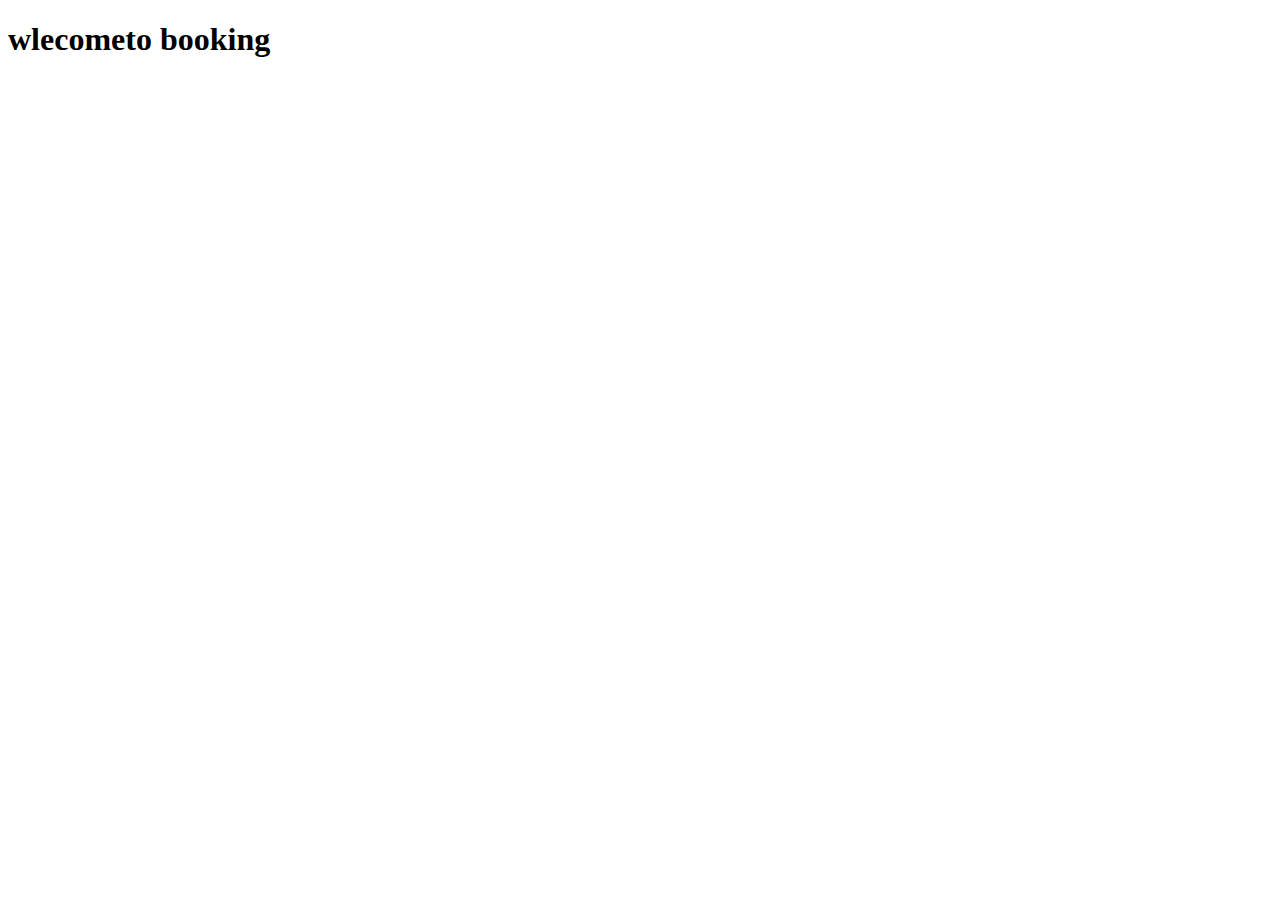
<file: book appoinment.html>
<!DOCTYPE html>
<html lang="en">
<head>
    <meta charset="UTF-8">
    <meta name="viewport" content="width=device-width, initial-scale=1.0">
    <title>Document</title>
</head>
<body>
    <h1>wlecometo booking</h1>
</body>
</html>
</file>
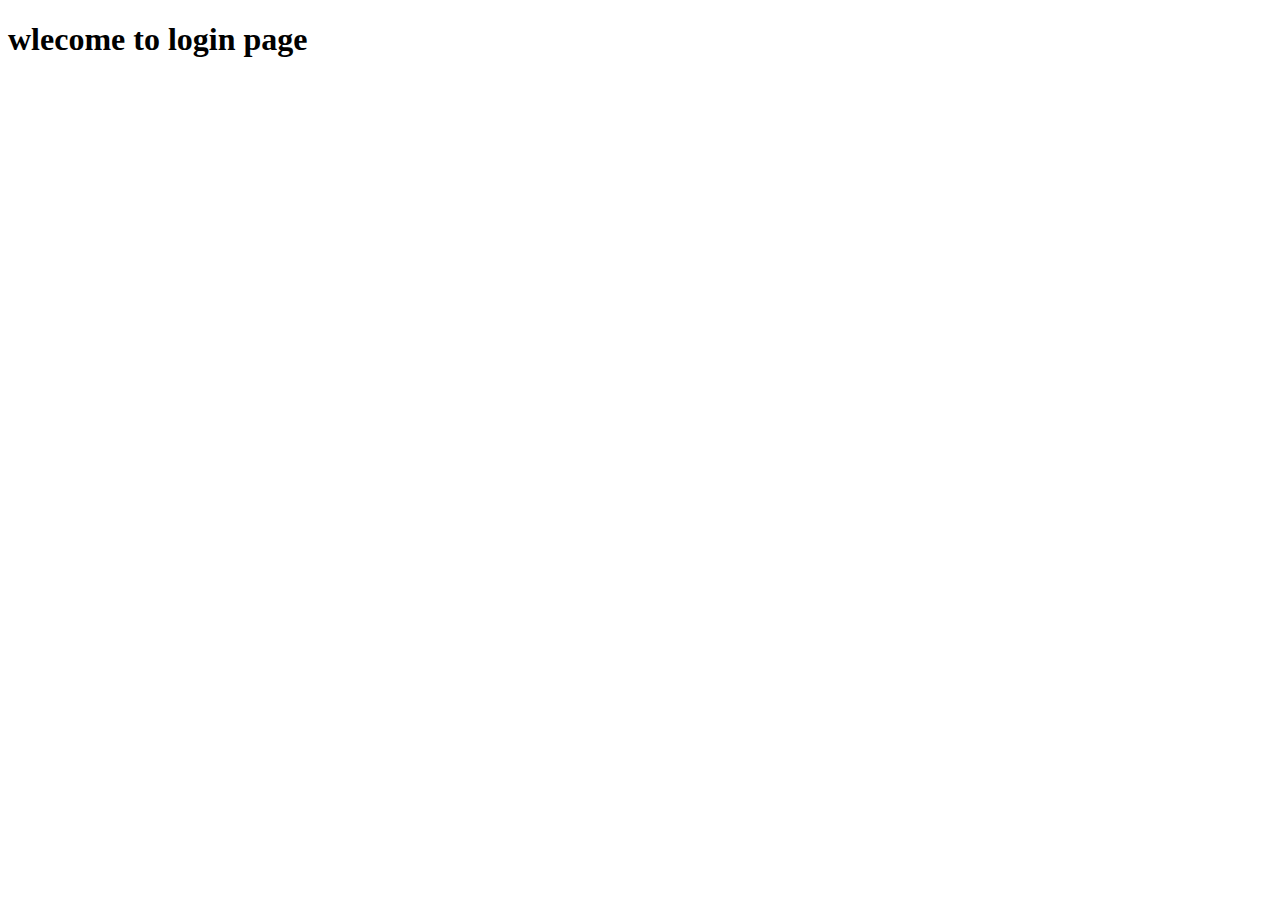
<file: login.html>
<!DOCTYPE html>
<html lang="en">
<head>
    <meta charset="UTF-8">
    <meta name="viewport" content="width=device-width, initial-scale=1.0">
    <title>Document</title>
</head>
<body>
    <h1>wlecome to login page</h1>
    
</body>
</html>
</file>
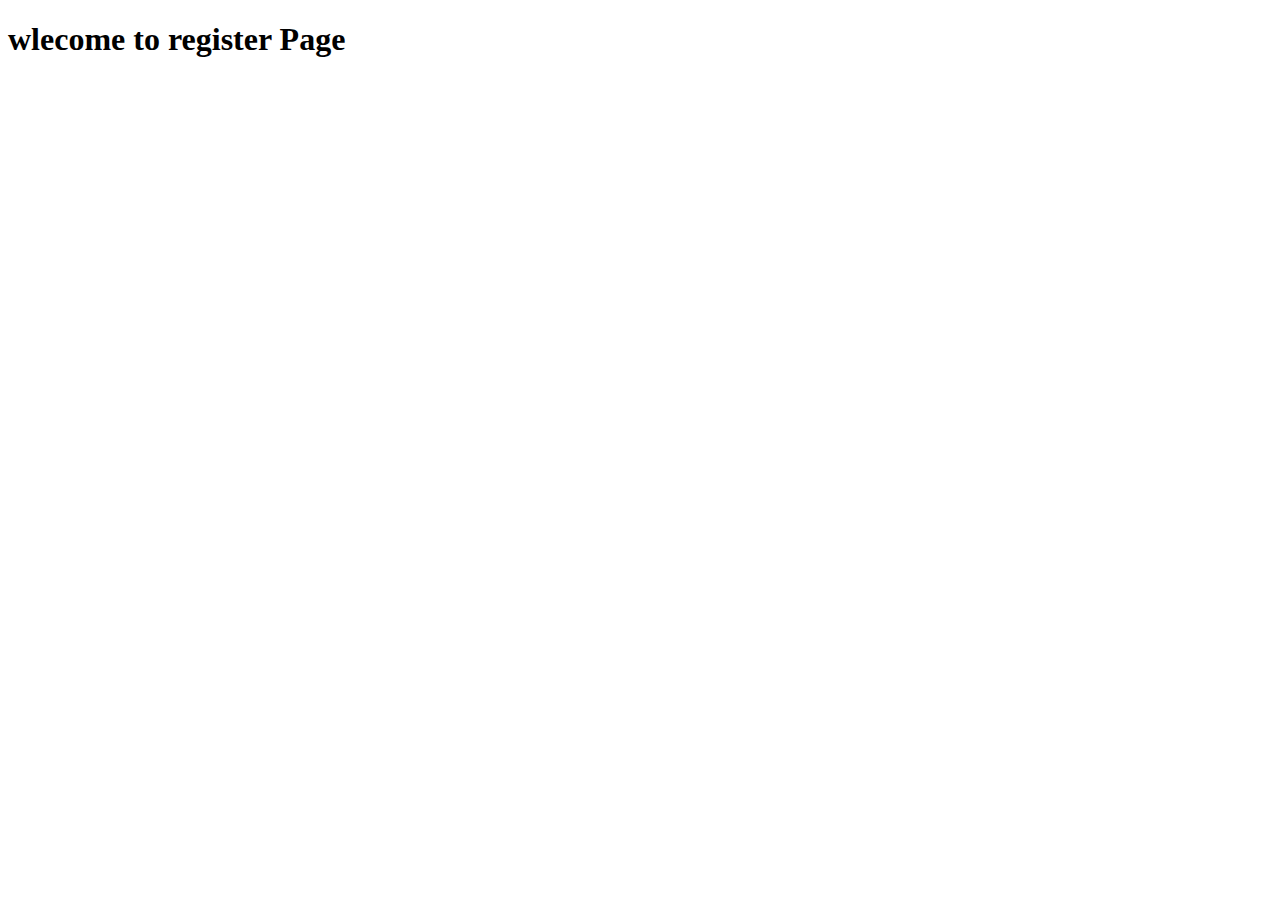
<file: register.html>
<!DOCTYPE html>
<html lang="en">
<head>
    <meta charset="UTF-8">
    <meta name="viewport" content="width=device-width, initial-scale=1.0">
    <title>Document</title>
</head>
<body>
    <h1>wlecome to register Page</h1>
    
</body>
</html>
</file>
